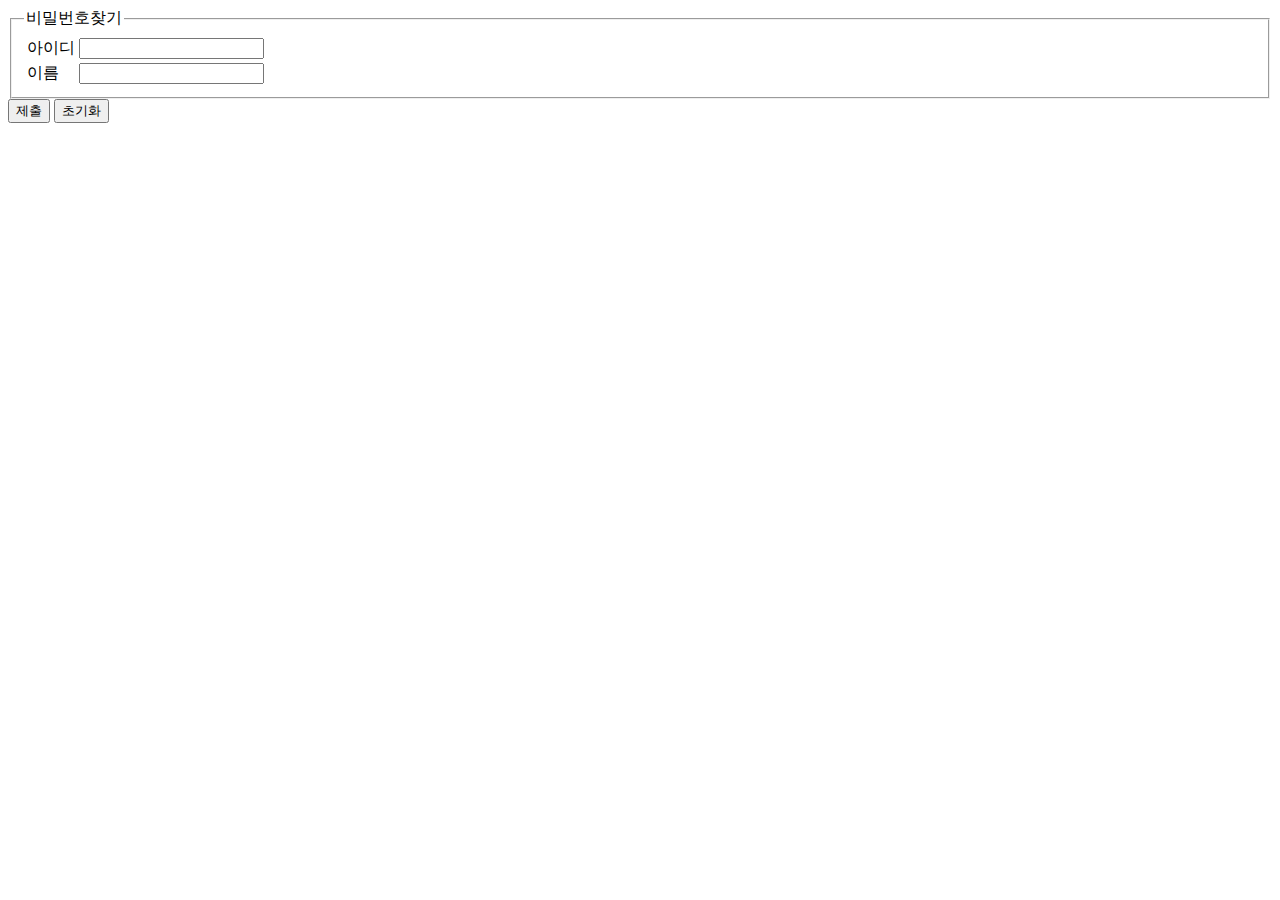
<file: www/findPW.html>
﻿<!DOCTYPE html>

<html lang="en" xmlns="http://www.w3.org/1999/xhtml">
<head>
    <meta charset="euc-kr" />
    <meta name="viewport" content="width=device-width, initial-scale=1">

    <title></title>
</head>
<body>
    <form action="LostPWResult.jsp">
        <fieldset>
            <legend>비밀번호찾기</legend>
            <table>
                <tr>
                    <td>아이디</td>
                    <td><input type="text" name="ID" /></td>
                </tr>
                <tr>
                    <td>이름</td>
                    <td><input type="text" name="NAME" /></td>
                </tr>
            </table>

        </fieldset>
        <input class="btn btn-info" type="submit" value="제출" />  <input type="reset" class="btn btn-success" value="초기화" />
    </form>
</body>
</html>
</file>
